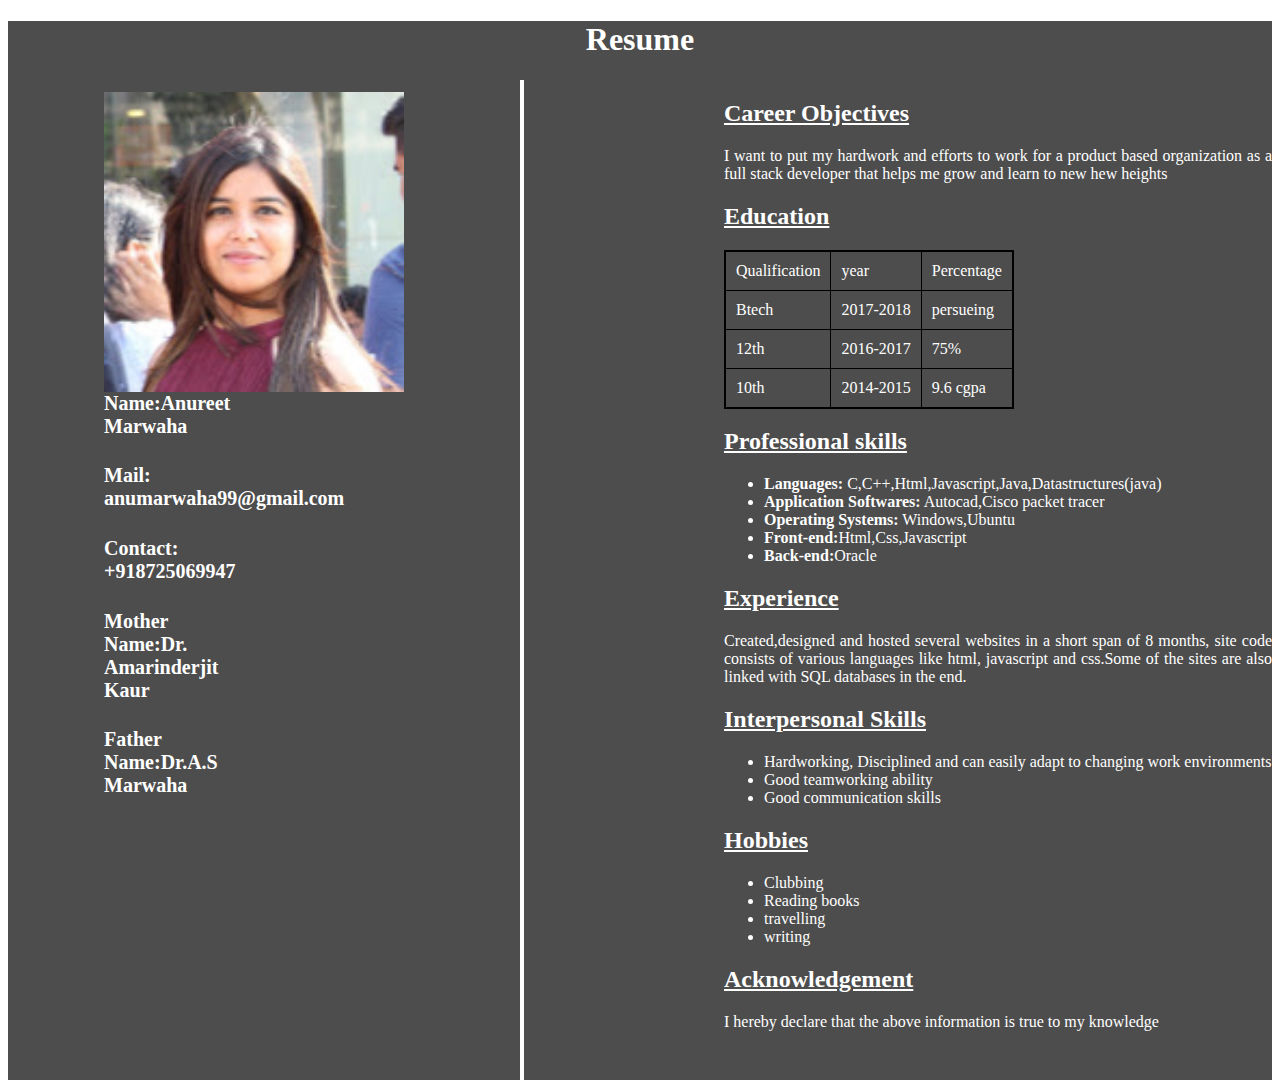
<file: index.html>
<!DOCTYPE html>
<html>
<head>
  <link rel="stylesheet" href="style.css"
</head>
  <body>
    <div style="background-color:#4d4d4d; height:100%; width:100%">
<h1><center style="color:white"><b>Resume</b></center></h1>
<div style="display:flex">
      <div class="v1">
    <img src="anuu.JPG" height="300" width="300" align="left">
<br />
<br />
<br />
<div>
<h4>Name:Anureet<span> Marwaha</span></h4>


<h4>Mail: <span>anumarwaha99@gmail.com</span></h4>
<h4>Contact: +918725069947</h4>
<h4>Mother Name:<span>Dr. Amarinderjit Kaur</span> </h4>
<h4>Father Name:Dr.A.S Marwaha</h4>

</div>
</div>
<div class="v3" ></div>
<div class="b1">
      <h2><ins>Career Objectives</ins></h2>
      <p>I want to put my hardwork and efforts to work for a product based organization as a full stack developer that helps me grow and learn to  new hew heights</p>
 <h2><ins>Education</ins></h2>
 <table class ="x" border="1" cellspacing="0" cellpadding="10">
      <tr>
        <td>Qualification</td>
        <td>year</td>
        <td>Percentage</td>
        </tr>
        <tr>
          <td>Btech</td>
          <td>2017-2018</td>
          <td>persueing</td>
          </tr>
          <tr>
            <td>12th</td>
            <td>2016-2017</td>
            <td>75%</td>
            </tr>
            <td>10th</td>
            <td>2014-2015</td>
            <td>9.6 cgpa</td>
            </tr>

            </table>
            <div class="v2">
            <h2><ins>Professional skills</ins></h2>
            <ul>
              <li><b>Languages:</b> C,C++,Html,Javascript,Java,Datastructures(java)</li>
              <li><b>Application Softwares:</b> Autocad,Cisco packet tracer</li>
              <li><b>Operating Systems:</b> Windows,Ubuntu</li>
              <li><b>Front-end:</b>Html,Css,Javascript</li>
              <li><b>Back-end:</b>Oracle</li>
              </ul>
              </div>
              <h2><ins>Experience</ins></h2>
              <p>Created,designed and hosted several websites in a short span of 8 months, site code consists of various languages like html, javascript and css.Some of the sites are also linked with SQL databases in the end.</p>
              <h2><ins>Interpersonal Skills</ins></h2>
              <ul>
                <li>Hardworking, Disciplined and can easily adapt to changing work environments</li>
                <li>Good teamworking ability</li>
                <li>Good communication skills</li>
                </ul>
            <h2><ins>Hobbies</ins></h2>
            <ul>
              <li>Clubbing</li>
              <li>Reading books</li>
              <li>travelling</li>
              <li>writing</li>
              </ul>
              <h2><ins><b>Acknowledgement</b></ins></h2>
              <p>I hereby declare that the above information is true to my knowledge</p>
</div>
</div>
</file>
<file: style.css>
.v1{

  margin-left:80px;
  color:white;
  text-align:left;
  padding:12px 16px;
  font size: 20px;
  height:100px;
  width:40px;
  font-size:20px;

}
.a
{
  font-weight: bold;
}
.b1{
  text-align:justify;
padding-top:0px;
margin-left:200px;
color:white;


}
.v3 {
  border-left: 4px solid white;
  height: 1000px;
  margin-left:360px;
}
.g
{
  height:100%;
  width:20px;
  color:white;
}
.ul{
  text-align:centre;
}
.x{
align-items:center;
border:2px solid black;
padding:0px;
spacing:0px;
border-collapse:collapse;
}
</file>
